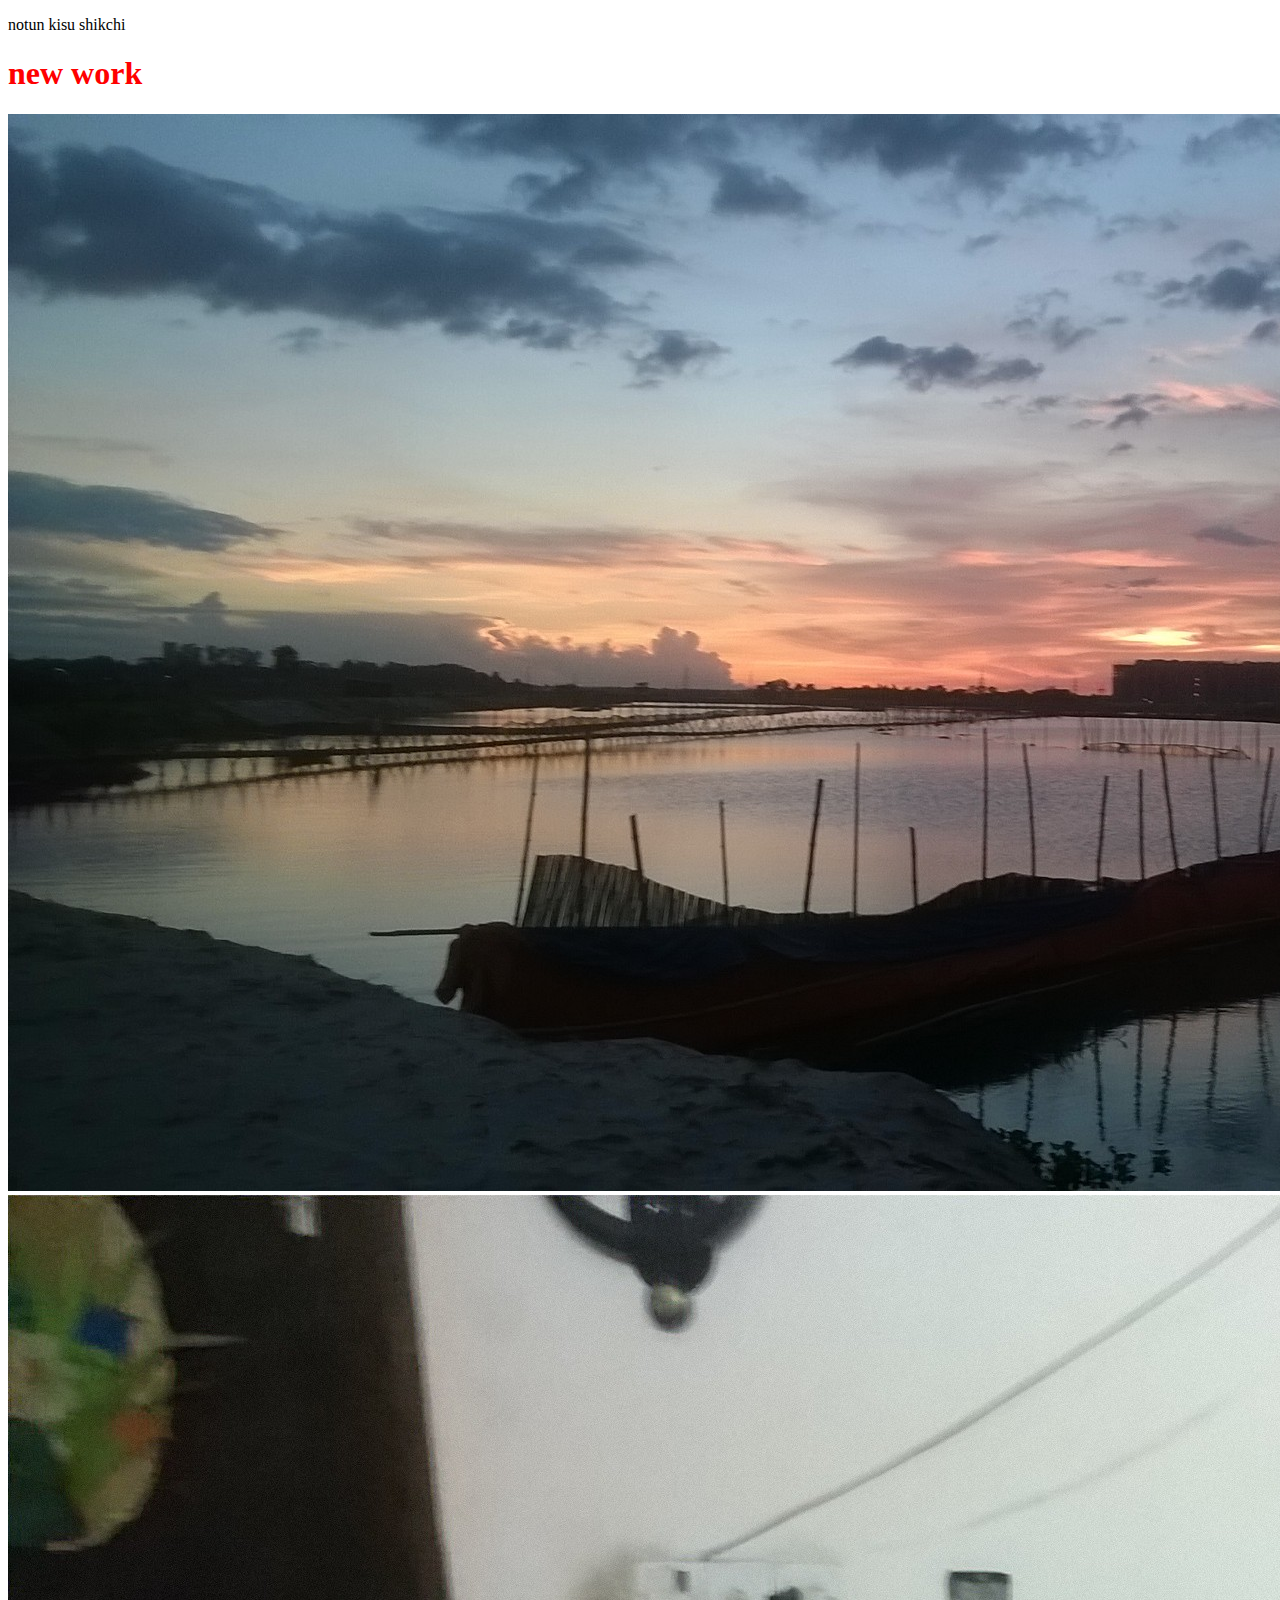
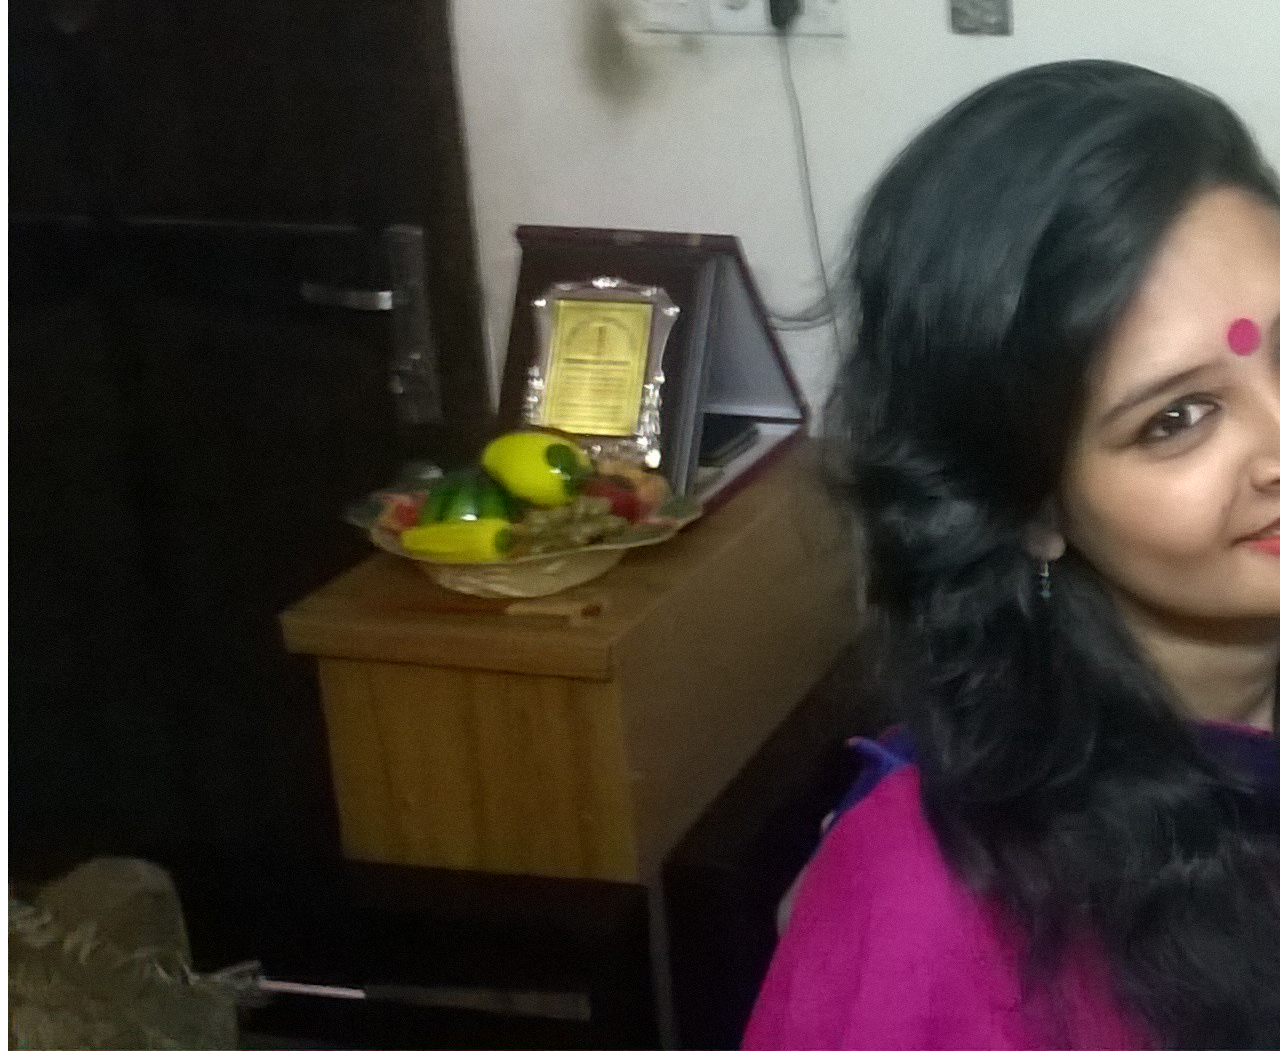
<file: index.html>
<!DOCTYPE html>
<html lang="en">
<head>
                        <meta charset="UTF-8">
                        <meta http-equiv="X-UA-Compatible" content="IE=edge">
                        <meta name="viewport" content="width=device-width, initial-scale=1.0">
                        <title>new destination</title>
                        <link rel="stylesheet" href="style.css">
                        
</head>
<body>
         <p>notun kisu shikchi</p> 
         <h1>new work</h1>    
         <img src="pic.jpg" alt=""> 
         <img src="eid.jpg" alt="">         
</body>
</html>
</file>
<file: style.css>
h1{
                        color: red;
}
</file>
